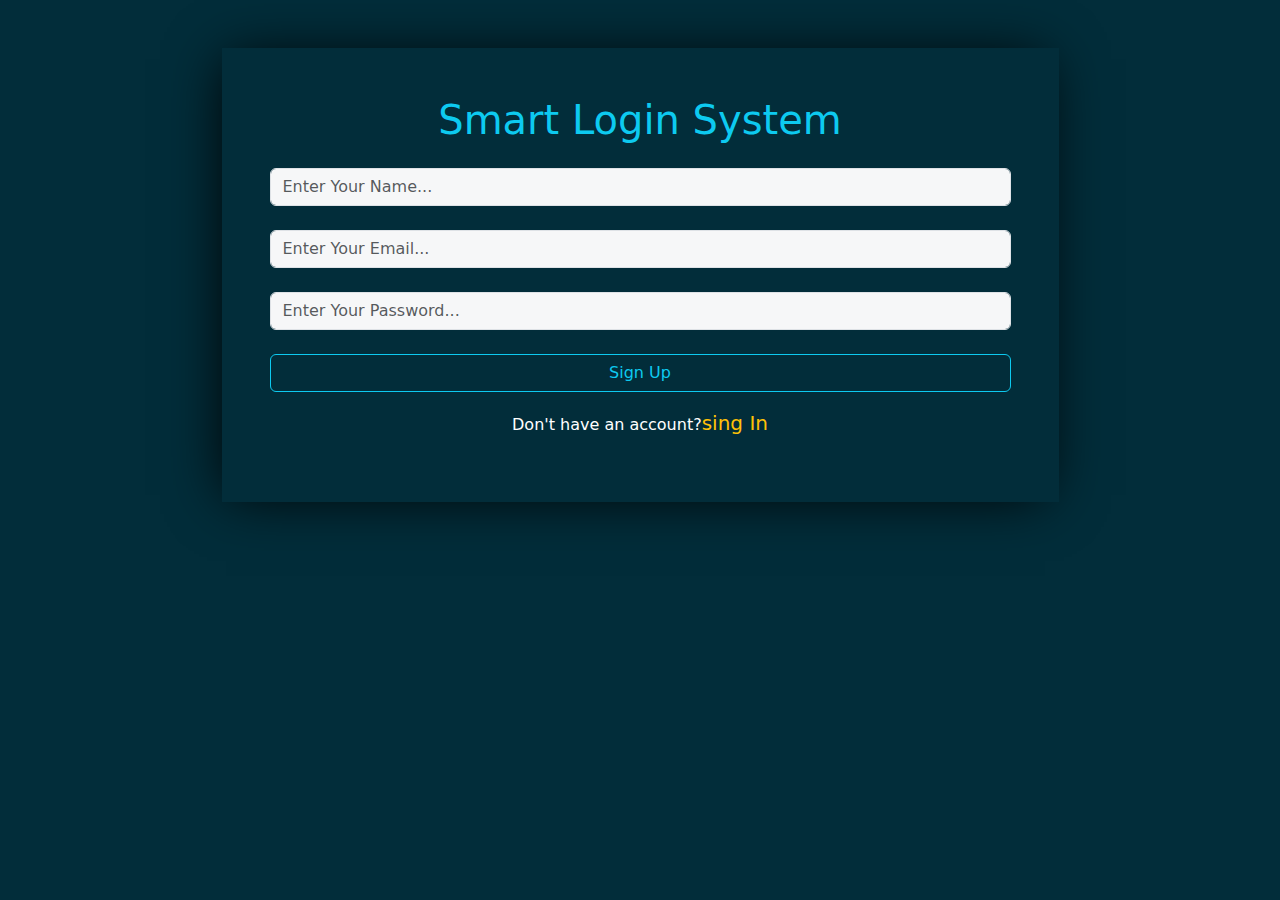
<file: index.html>
<!DOCTYPE html>
<html lang="en">
<head>
    <meta charset="UTF-8">
    <meta name="viewport" content="width=device-width, initial-scale=1.0">
    <title>Document</title>
    <link rel="stylesheet" href="./css/all.min.css">
    <link rel="stylesheet" href="./css/bootstrap.min.css">
    <link rel="stylesheet" href="./css/style.css">
    
</head>
<body >
    <div class="container mx-auto my-5 text-center">
<div class="group m-auto w-75 p-5">
<h1 class="text-info mb-4"> Smart Login System</h1>
<input class="form-control mb-4" type="text" id="signName" placeholder="Enter Your Name..." required>
<input class="form-control mb-4" type="email" id="signEmail" placeholder="Enter Your Email..." required>
<input class="form-control mb-4" type="password" id="signPassword" placeholder="Enter Your Password..." required>
<div class="text-center" id="message"></div>
<button onclick="add()" class="btn btn-outline-info w-100">Sign Up</button>
<p class="text-white mt-3">Don't have an account?<a href="./signin/signin.html" class="text-warning fs-5 text-decoration-none">sing In</a></p>
</div>

    </div>
    <script src="./js/bootstrap.bundle.min.js"></script>
    <script src="./js/main.js"></script>
</body>
</html>
</file>
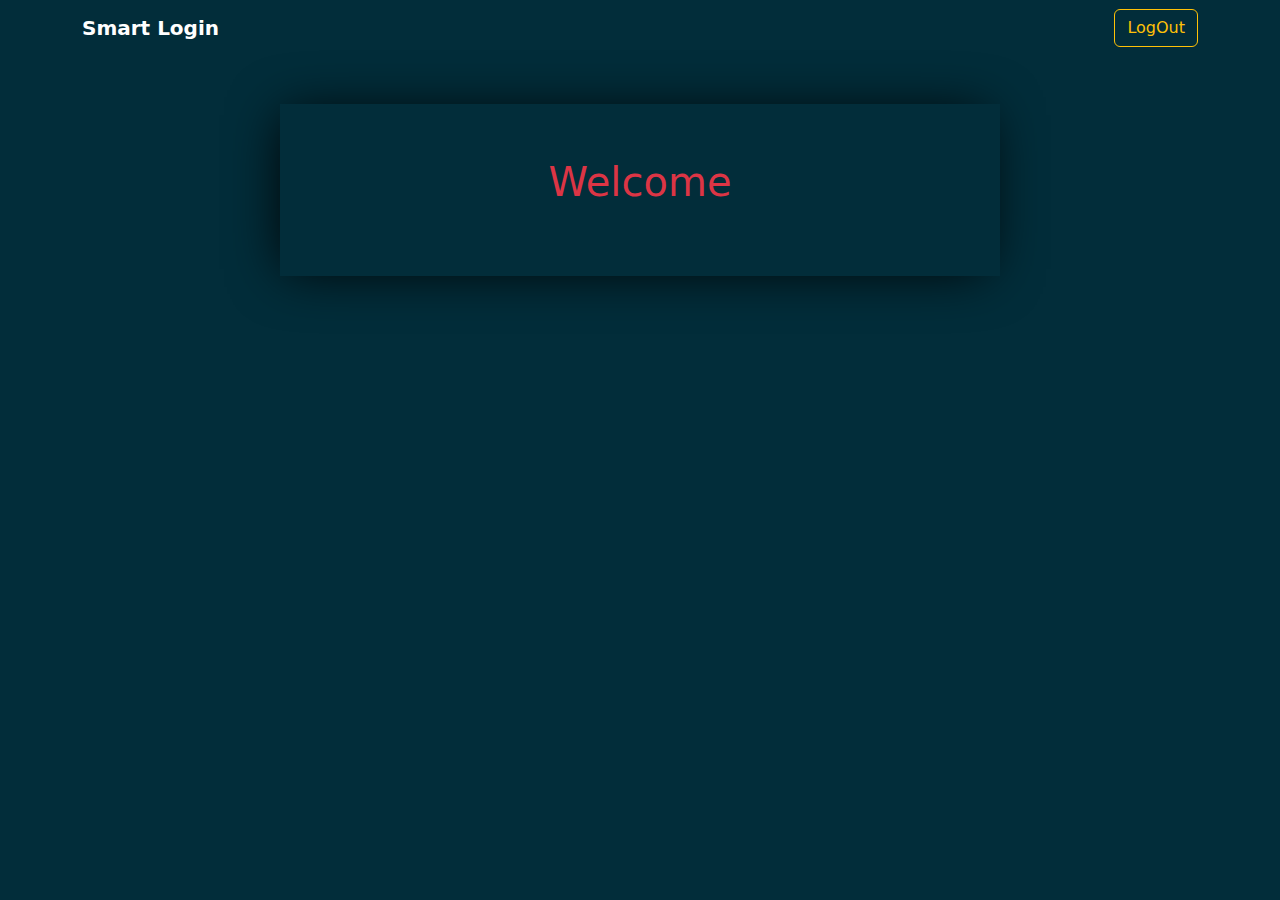
<file: home/index.html>
<!DOCTYPE html>
<html lang="en">
<head>
    <meta charset="UTF-8">
    <meta name="viewport" content="width=device-width, initial-scale=1.0">
    <title>home</title>
    <link rel="stylesheet" href="./css/all.min.css">
    <link rel="stylesheet" href="./css/bootstrap.min.css">
    <link rel="stylesheet" href="./css/style.css">
</head>
<body>
    <nav class="navbar navbar-light">
<div class="container">
    <a class="navbar-brand fw-bold text-white">Smart Login</a>
    <form class="d-flex">
        <a href="../signin/signin.html" id="logBtn" class="btn btn-outline-warning">LogOut</a>
    </form>
</div>
    </nav>
    <div class="contanier mx-auto w-75 my-5 text-center">
        <div class="group m-auto w-75 p-5">
<p class="fs-1 text-danger"> Welcome <span id="userNamme"></span></p>
        </div>
    </div>
    <script src="./js/bootstrap.bundle.min.js"></script>
    <script src="./js/main.js"></script>
</body>
</html>
</file>
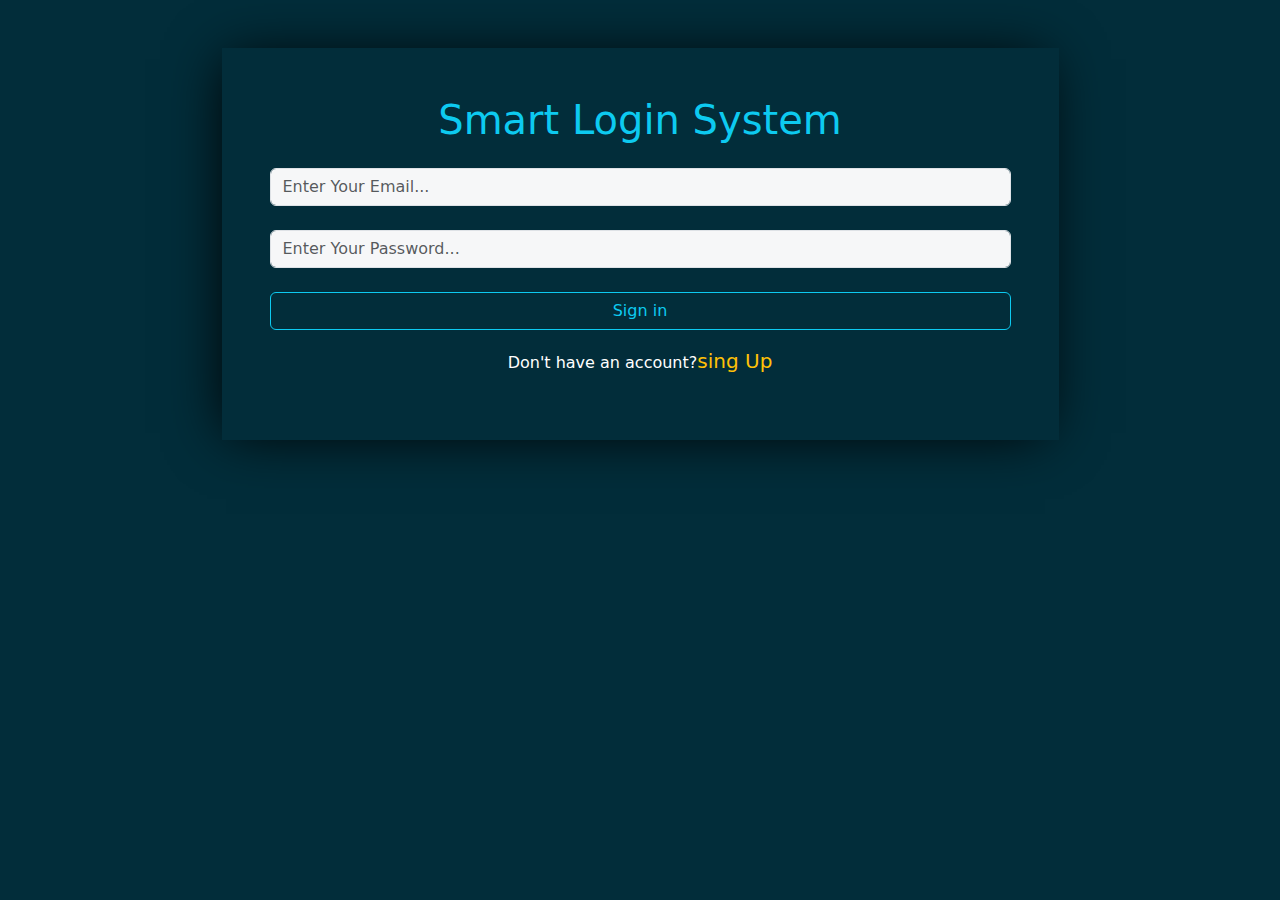
<file: signin/index.html>
<!DOCTYPE html>
<html lang="en">
<head>
    <meta charset="UTF-8">
    <meta name="viewport" content="width=device-width, initial-scale=1.0">
    <title>Document</title>
    <link rel="stylesheet" href="./css/all.min.css">
    <link rel="stylesheet" href="./css/bootstrap.min.css">
    <link rel="stylesheet" href="./css/style.css">
    
</head>
<body >
    <div class="container mx-auto my-5 text-center">
<div class="group m-auto w-75 p-5">
<h1 class="text-info mb-4"> Smart Login System</h1>
<input class="form-control mb-4" type="email" id="signEmail" placeholder="Enter Your Email..." required>
<input class="form-control mb-4" type="password" id="signPassword" placeholder="Enter Your Password..." required>
<div class="text-center" id="message"></div>
<button id="login" class="btn btn-outline-info w-100">Sign in</button>
<p class="text-white mt-3">Don't have an account?<a href="./index.html" class="text-warning fs-5 text-decoration-none">sing Up</a></p>
</div>

    </div>
    <script src="./js/bootstrap.bundle.min.js"></script>
    <script src="./js/main.js"></script>
</body>
</html>
</file>
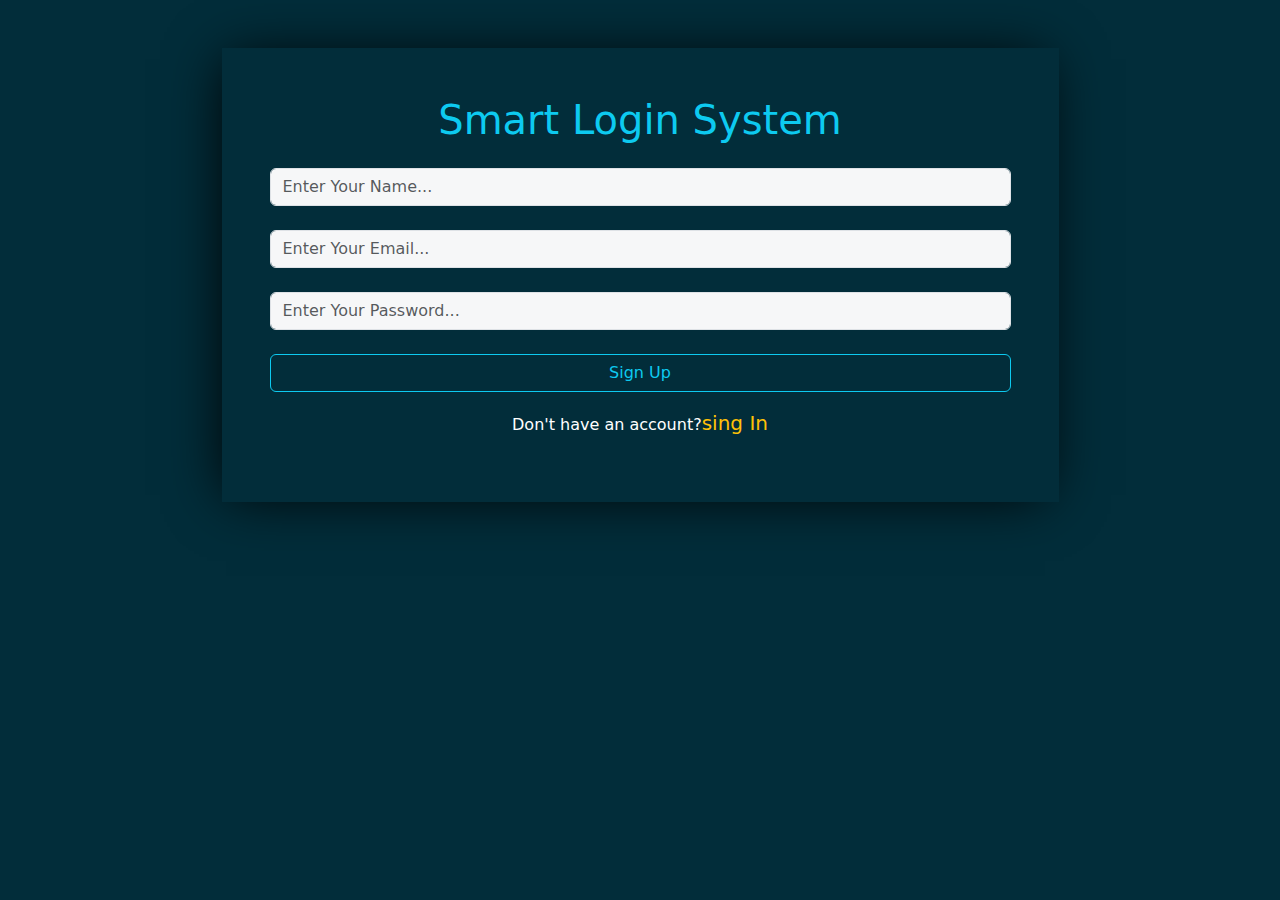
<file: signUp/index.html>
<!DOCTYPE html>
<html lang="en">
<head>
    <meta charset="UTF-8">
    <meta name="viewport" content="width=device-width, initial-scale=1.0">
    <title>Document</title>
    <link rel="stylesheet" href="./css/all.min.css">
    <link rel="stylesheet" href="./css/bootstrap.min.css">
    <link rel="stylesheet" href="./css/style.css">
    
</head>
<body >
    <div class="container mx-auto my-5 text-center">
<div class="group m-auto w-75 p-5">
<h1 class="text-info mb-4"> Smart Login System</h1>
<input class="form-control mb-4" type="text" id="signName" placeholder="Enter Your Name..." required>
<input class="form-control mb-4" type="email" id="signEmail" placeholder="Enter Your Email..." required>
<input class="form-control mb-4" type="password" id="signPassword" placeholder="Enter Your Password..." required>
<div class="text-center" id="message"></div>
<button onclick="add()" class="btn btn-outline-info w-100">Sign Up</button>
<p class="text-white mt-3">Don't have an account?<a href="../signin/index.html" class="text-warning fs-5 text-decoration-none">sing In</a></p>
</div>

    </div>
    <script src="./js/bootstrap.bundle.min.js"></script>
    <script src="./js/main.js"></script>
</body>
</html>
</file>
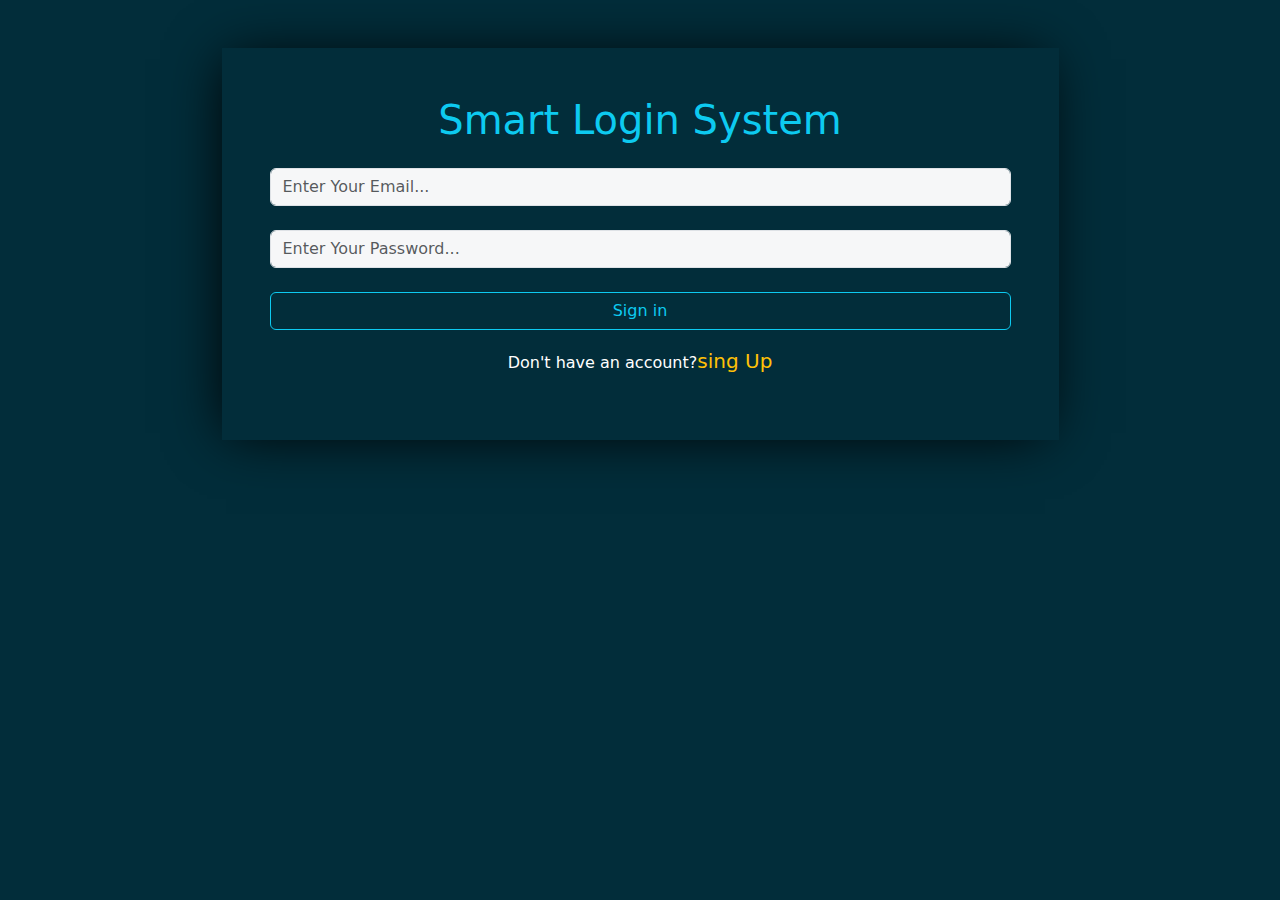
<file: signin/signin.html>
<!DOCTYPE html>
<html lang="en">
<head>
    <meta charset="UTF-8">
    <meta name="viewport" content="width=device-width, initial-scale=1.0">
    <title>Document</title>
    <link rel="stylesheet" href="./css/all.min.css">
    <link rel="stylesheet" href="./css/bootstrap.min.css">
    <link rel="stylesheet" href="./css/style.css">
    
</head>
<body >
    <div class="container mx-auto my-5 text-center">
<div class="group m-auto w-75 p-5">
<h1 class="text-info mb-4"> Smart Login System</h1>
<input class="form-control mb-4" type="email" id="signEmail" placeholder="Enter Your Email..." required>
<input class="form-control mb-4" type="password" id="signPassword" placeholder="Enter Your Password..." required>
<div class="text-center" id="message"></div>
<button id="login" class="btn btn-outline-info w-100">Sign in</button>
<p class="text-white mt-3">Don't have an account?<a href="../index.html" class="text-warning fs-5 text-decoration-none">sing Up</a></p>
</div>

    </div>
    <script src="./js/bootstrap.bundle.min.js"></script>
    <script src="./js/main.js"></script>
</body>
</html>
</file>
<file: css/style.css>
body {
    background-color: rgb(2, 45, 58);
}

.group {
    box-shadow: rgb(0, 0, 0) -5px 2px 54px -9px;
}

.form-control:focus {
    box-shadow: none;
    background-color: rgb(255, 255, 255);
}

.form-control {
    background-color: rgb(246, 247, 248);
}
</file>
<file: home/css/style.css>
body {
    background-color: rgb(2, 45, 58);
}

.group {
    box-shadow: rgb(0, 0, 0) -5px 2px 54px -9px;
}

.form-control:focus {
    box-shadow: none;
    background-color: rgb(255, 255, 255);
}

.form-control {
    background-color: rgb(246, 247, 248);
}
</file>
<file: signin/css/style.css>
body {
    background-color: rgb(2, 45, 58);
}

.group {
    box-shadow: rgb(0, 0, 0) -5px 2px 54px -9px;
}

.form-control:focus {
    box-shadow: none;
    background-color: rgb(255, 255, 255);
}

.form-control {
    background-color: rgb(246, 247, 248);
}
</file>
<file: signUp/css/style.css>
body {
    background-color: rgb(2, 45, 58);
}

.group {
    box-shadow: rgb(0, 0, 0) -5px 2px 54px -9px;
}

.form-control:focus {
    box-shadow: none;
    background-color: rgb(255, 255, 255);
}

.form-control {
    background-color: rgb(246, 247, 248);
}
</file>
